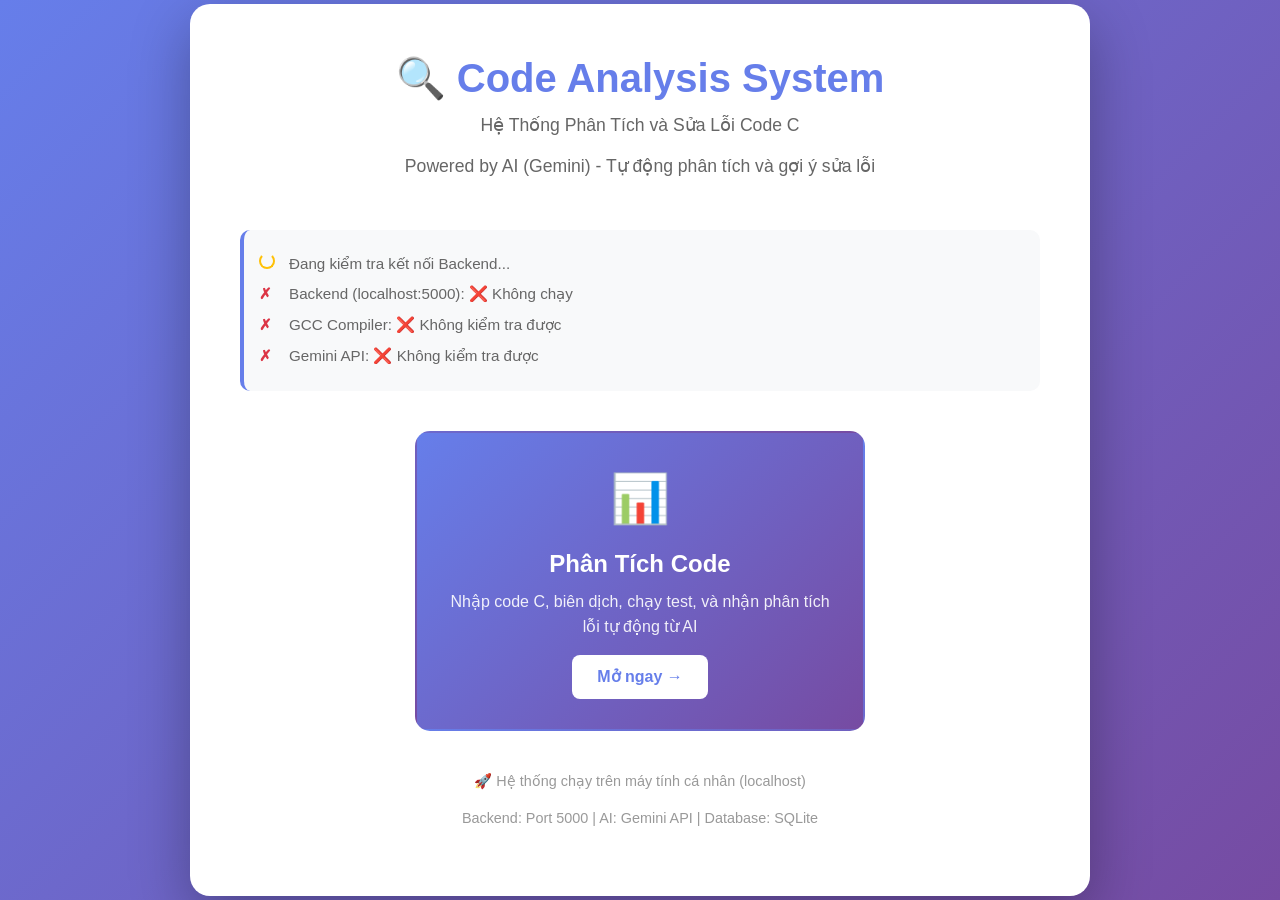
<file: INDEX.html>
<!DOCTYPE html>
<html lang="vi">
<head>
    <meta charset="UTF-8">
    <meta name="viewport" content="width=device-width, initial-scale=1.0">
    <title>Hệ Thống Phân Tích Lỗi Code C - Trang Chủ</title>
    <link href="https://cdn.jsdelivr.net/npm/bootstrap@5.3.0/dist/css/bootstrap.min.css" rel="stylesheet">
    <style>
        * {
            margin: 0;
            padding: 0;
            box-sizing: border-box;
        }

        body {
            background: linear-gradient(135deg, #667eea 0%, #764ba2 100%);
            min-height: 100vh;
            display: flex;
            align-items: center;
            justify-content: center;
            font-family: 'Segoe UI', Tahoma, Geneva, Verdana, sans-serif;
        }

        .container-main {
            background: white;
            border-radius: 20px;
            box-shadow: 0 20px 60px rgba(0, 0, 0, 0.3);
            padding: 50px;
            max-width: 900px;
            width: 90%;
        }

        .header {
            text-align: center;
            margin-bottom: 50px;
        }

        .header h1 {
            color: #667eea;
            font-weight: 700;
            font-size: 2.5rem;
            margin-bottom: 10px;
        }

        .header p {
            color: #666;
            font-size: 1.1rem;
            margin-bottom: 5px;
        }

        .subtitle {
            color: #999;
            font-size: 0.95rem;
            margin-top: 15px;
        }

        .features {
            display: flex;
            justify-content: center;
            gap: 30px;
            margin-top: 40px;
            flex-wrap: wrap;
        }

        .feature-card {
            background: linear-gradient(135deg, #f5f7fa 0%, #c3cfe2 100%);
            border-radius: 15px;
            padding: 30px;
            text-align: center;
            cursor: pointer;
            transition: all 0.3s ease;
            border: 2px solid transparent;
            min-width: 350px;
            max-width: 450px;
        }

        .feature-card:hover {
            transform: translateY(-10px);
            box-shadow: 0 15px 40px rgba(102, 126, 234, 0.2);
            border-color: #667eea;
        }

        .feature-card.analyze {
            background: linear-gradient(135deg, #667eea 0%, #764ba2 100%);
        }

        .feature-card.learning {
            background: linear-gradient(135deg, #f093fb 0%, #f5576c 100%);
        }

        .feature-icon {
            font-size: 3rem;
            margin-bottom: 15px;
        }

        .feature-card h3 {
            color: white;
            font-weight: 600;
            margin-bottom: 10px;
            font-size: 1.5rem;
        }

        .feature-card p {
            color: rgba(255, 255, 255, 0.9);
            line-height: 1.6;
            margin: 0;
        }

        .btn-feature {
            margin-top: 15px;
            padding: 10px 25px;
            background: white;
            color: #667eea;
            border: none;
            border-radius: 8px;
            font-weight: 600;
            cursor: pointer;
            transition: all 0.3s ease;
        }

        .feature-card.learning .btn-feature {
            color: #f5576c;
        }

        .btn-feature:hover {
            transform: scale(1.05);
            box-shadow: 0 5px 15px rgba(0, 0, 0, 0.2);
        }

        .status-bar {
            margin-top: 40px;
            padding: 15px;
            background: #f8f9fa;
            border-radius: 10px;
            border-left: 4px solid #667eea;
        }

        .status-item {
            display: flex;
            align-items: center;
            margin: 8px 0;
            font-size: 0.95rem;
        }

        .status-icon {
            margin-right: 10px;
            font-weight: bold;
            min-width: 20px;
        }

        .status-icon.ok {
            color: #28a745;
        }

        .status-icon.loading {
            color: #ffc107;
        }

        .status-icon.error {
            color: #dc3545;
        }

        .status-text {
            color: #666;
        }

        @media (max-width: 768px) {
            .features {
                flex-direction: column;
                align-items: center;
            }

            .header h1 {
                font-size: 1.8rem;
            }

            .container-main {
                padding: 30px;
            }

            .feature-card {
                min-width: 100%;
                max-width: 100%;
            }
        }

        .loading-spinner {
            display: inline-block;
            width: 16px;
            height: 16px;
            border: 2px solid #ffc107;
            border-radius: 50%;
            border-top-color: transparent;
            animation: spin 0.8s linear infinite;
        }

        @keyframes spin {
            to { transform: rotate(360deg); }
        }
    </style>
</head>
<body>
    <div class="container-main">
        <!-- Header -->
        <div class="header">
            <h1>🔍 Code Analysis System</h1>
            <p>Hệ Thống Phân Tích và Sửa Lỗi Code C</p>
            <p class="subtitle">Powered by AI (Gemini) - Tự động phân tích và gợi ý sửa lỗi</p>
        </div>

        <!-- Status Check -->
        <div class="status-bar">
            <div class="status-item">
                <span class="status-icon loading"><div class="loading-spinner"></div></span>
                <span class="status-text">Đang kiểm tra kết nối Backend...</span>
            </div>
            <div class="status-item" id="status-backend">
                <span class="status-icon">?</span>
                <span class="status-text">Backend (localhost:5000): Kiểm tra...</span>
            </div>
            <div class="status-item" id="status-gcc">
                <span class="status-icon">?</span>
                <span class="status-text">GCC Compiler: Kiểm tra...</span>
            </div>
            <div class="status-item" id="status-api">
                <span class="status-icon">?</span>
                <span class="status-text">Gemini API: Kiểm tra...</span>
            </div>
        </div>

        <!-- Features -->
        <div class="features">
            <!-- Analyze Card -->
            <div class="feature-card analyze" onclick="checkAuthAndGo('frontend/index.html')">
                <div class="feature-icon">📊</div>
                <h3>Phân Tích Code</h3>
                <p>Nhập code C, biên dịch, chạy test, và nhận phân tích lỗi tự động từ AI</p>
                <button class="btn-feature">Mở ngay →</button>
            </div>

            <!-- Learning Card removed per user request -->
        </div>

        <!-- Footer Info -->
        <div style="margin-top: 40px; text-align: center; color: #999; font-size: 0.9rem;">
            <p>🚀 Hệ thống chạy trên máy tính cá nhân (localhost)</p>
            <p style="margin-top: 5px;">Backend: Port 5000 | AI: Gemini API | Database: SQLite</p>
        </div>
    </div>

    <script>
        // Check authentication and open page
        async function checkAuthAndGo(filename) {
            try {
                const response = await fetch('http://localhost:5000/api/auth/check', {
                    method: 'GET',
                    credentials: 'include'
                });
                const data = await response.json();
                
                if (data.authenticated) {
                    // User is logged in, go to analyzer
                    const currentPath = window.location.href;
                    const baseUrl = currentPath.substring(0, currentPath.lastIndexOf('/'));
                    window.location.href = baseUrl + '/' + filename;
                } else {
                    // Not logged in, redirect to login
                    const currentPath = window.location.href;
                    const baseUrl = currentPath.substring(0, currentPath.lastIndexOf('/'));
                    window.location.href = baseUrl + '/frontend/auth.html';
                }
            } catch (error) {
                console.error('Auth check failed:', error);
                // On error, redirect to login to be safe
                const currentPath = window.location.href;
                const baseUrl = currentPath.substring(0, currentPath.lastIndexOf('/'));
                window.location.href = baseUrl + '/frontend/auth.html';
            }
        }

        // Open page function
        function openPage(filename) {
            // Get the directory of current file
            const currentPath = window.location.href;
            const baseUrl = currentPath.substring(0, currentPath.lastIndexOf('/'));
            const targetUrl = baseUrl + '/' + filename;
            
            window.location.href = targetUrl;
        }

        // Check backend status
        async function checkBackendStatus() {
            try {
                const response = await fetch('http://localhost:5000/api/health', {
                    method: 'GET',
                    mode: 'cors'
                });
                
                if (response.ok) {
                    updateStatus('status-backend', 'ok', 'Backend (localhost:5000): ✓ Đang chạy');
                    // If backend is running, check other statuses
                    checkGCCStatus();
                    checkAPIStatus();
                } else {
                    updateStatus('status-backend', 'error', 'Backend (localhost:5000): ❌ Lỗi kết nối');
                }
            } catch (error) {
                updateStatus('status-backend', 'error', 'Backend (localhost:5000): ❌ Không chạy');
                updateStatus('status-gcc', 'error', 'GCC Compiler: ❌ Không kiểm tra được');
                updateStatus('status-api', 'error', 'Gemini API: ❌ Không kiểm tra được');
            }
        }

        // Check GCC status
        async function checkGCCStatus() {
            try {
                const response = await fetch('http://localhost:5000/api/check-gcc', {
                    method: 'GET'
                });
                
                if (response.ok) {
                    const data = await response.json();
                    if (data.gcc_available) {
                        updateStatus('status-gcc', 'ok', `GCC Compiler: ✓ ${data.gcc_version}`);
                    } else {
                        updateStatus('status-gcc', 'error', 'GCC Compiler: ❌ Chưa cài đặt');
                    }
                }
            } catch (error) {
                updateStatus('status-gcc', 'error', 'GCC Compiler: ❌ Không kiểm tra được');
            }
        }

        // Check API status
        async function checkAPIStatus() {
            try {
                const response = await fetch('http://localhost:5000/api/check-api', {
                    method: 'GET'
                });
                
                if (response.ok) {
                    const data = await response.json();
                    if (data.api_available) {
                        updateStatus('status-api', 'ok', 'Gemini API: ✓ Sẵn sàng');
                    } else {
                        updateStatus('status-api', 'error', 'Gemini API: ❌ Chưa cấu hình');
                    }
                }
            } catch (error) {
                updateStatus('status-api', 'error', 'Gemini API: ❌ Không kiểm tra được');
            }
        }

        // Update status display
        function updateStatus(elementId, status, message) {
            const element = document.getElementById(elementId);
            if (element) {
                const icon = element.querySelector('.status-icon');
                const text = element.querySelector('.status-text');
                
                icon.className = 'status-icon ' + status;
                
                if (status === 'ok') {
                    icon.textContent = '✓';
                } else if (status === 'error') {
                    icon.textContent = '✗';
                } else {
                    icon.textContent = '?';
                }
                
                text.textContent = message;
            }
        }

        // Check status on page load
        document.addEventListener('DOMContentLoaded', function() {
            checkBackendStatus();
        });
    </script>
</body>
</html>
</file>
